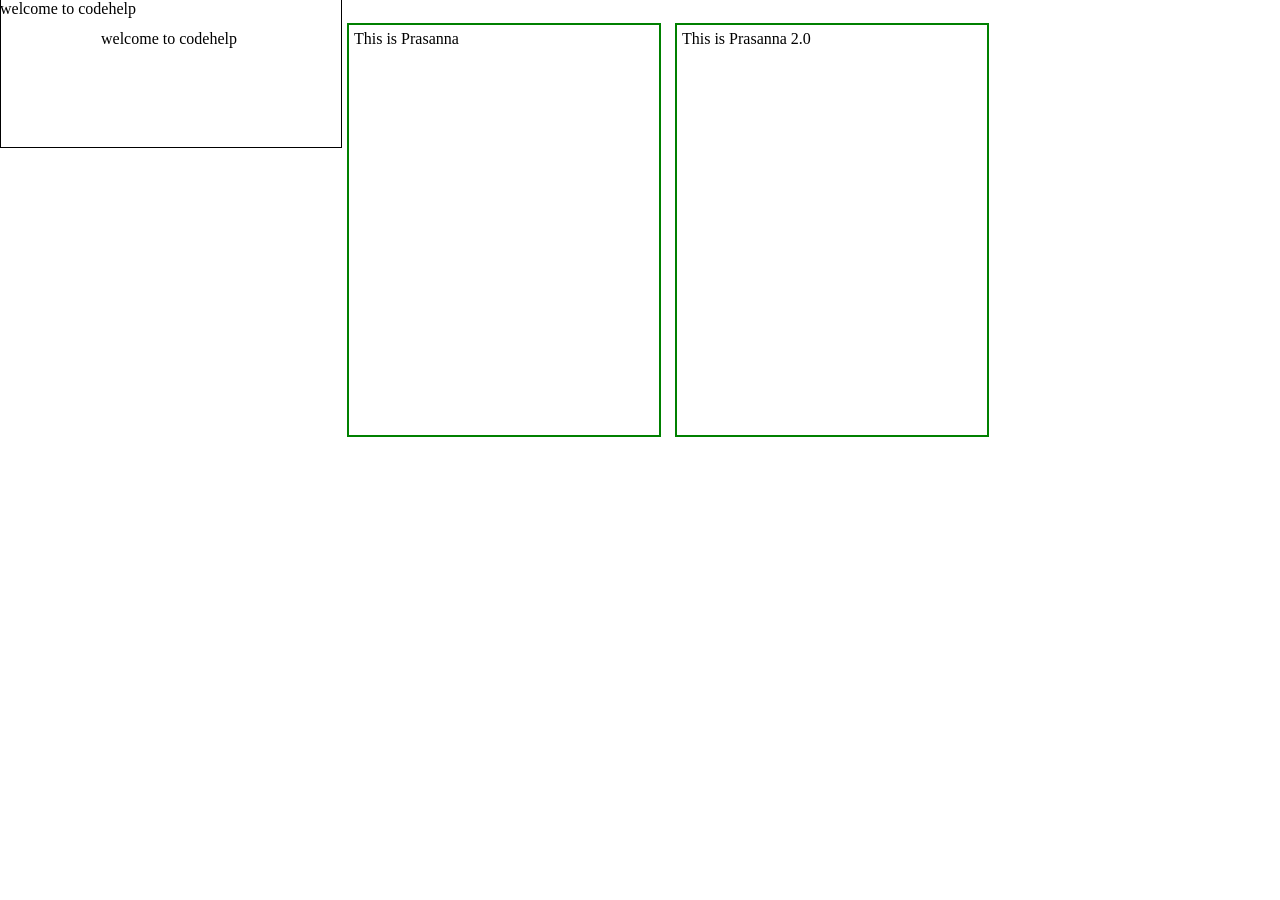
<file: index.html>
<!DOCTYPE html>
<html lang="en">
<head>
    <meta charset="UTF-8">
    <meta name="viewport" content="width=device-width, initial-scale=1.0">
    <title>Document</title>
    <style>
        *{
            margin: 0;
            padding: 0;
        
        }
        .box{
            width: 300px ;
            height: 300px;
            border: 1px solid black;
            padding: 100px;
            display: inline;
        }
        span{
            border: 2px solid green;
            width: 300px;
            height: 400px;
            margin: 5px;
            padding: 5px;
            display: inline-block;
        }
    </style>
</head>
<body>
    <div>
        welcome to codehelp
    </div>
    <div class="box">
        welcome to codehelp
    </div>
    <span>
        This is Prasanna
    </span>
    <span>
        This is Prasanna 2.0
    </span>
</body>
</html>
</file>
